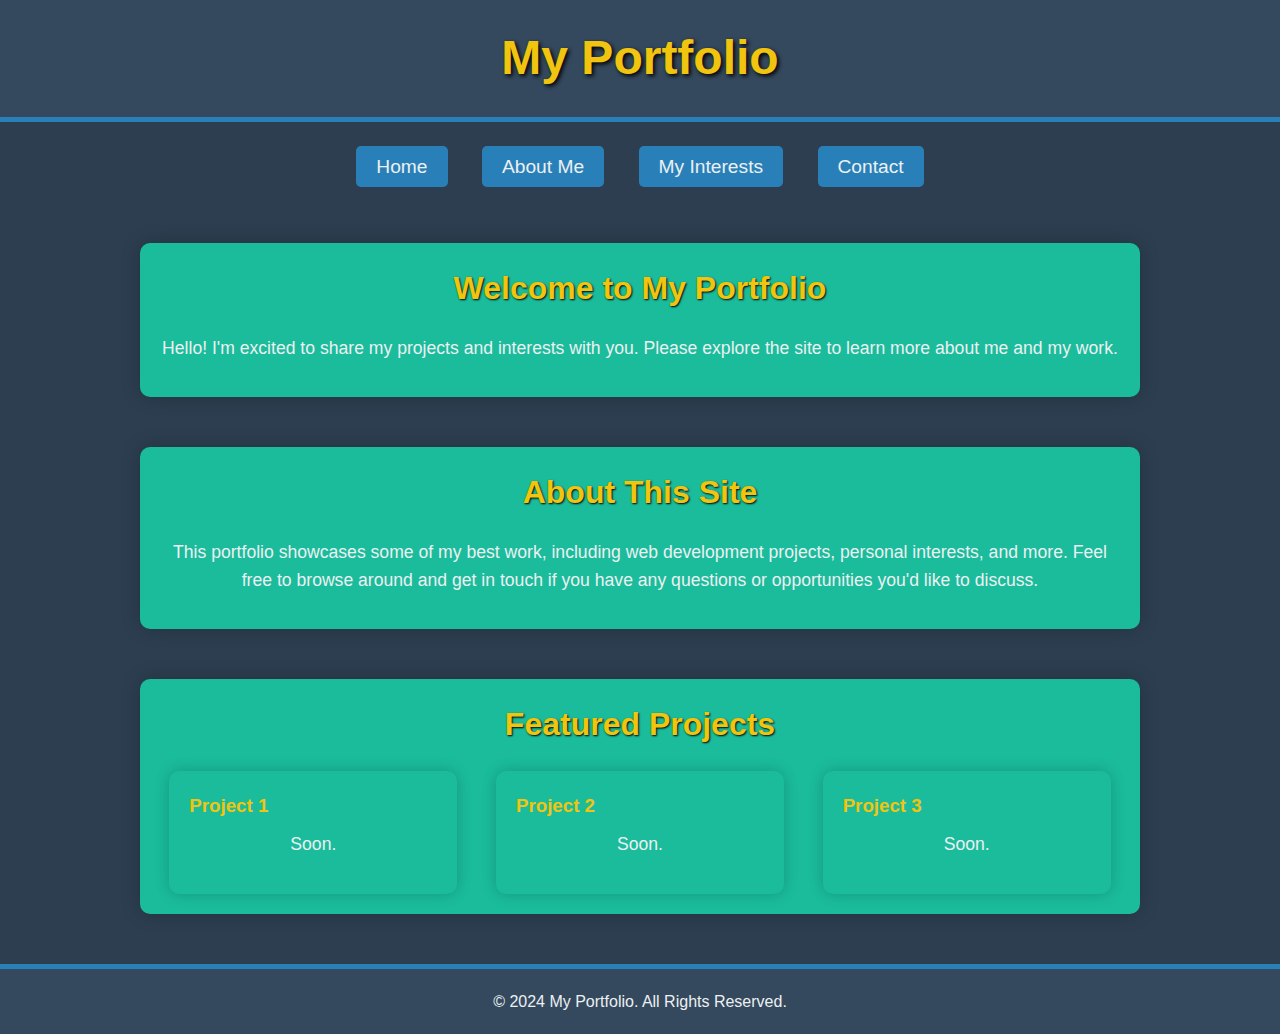
<file: index.html>
<html lang="en">
<head>
    <meta charset="UTF-8">
    <meta name="Home" content="width=device-width, initial-scale=1.0">
    <title>My Portfolio</title>
    <link rel="stylesheet" href="style.css">
</head>
<body>
    <header>
        <h1>My Portfolio</h1>
    </header>

    <nav class="nav">
        <ul>
            <li><a href="index.html">Home</a></li>
            <li><a href="aboutme.html">About Me</a></li>
            <li><a href="myintrest.html">My Interests</a></li>
            <li><a href="contact.html">Contact</a></li>
        </ul>
    </nav>

    <section class="section welcome">
        <h2>Welcome to My Portfolio</h2>
        <p>Hello! I'm excited to share my projects and interests with you. Please explore the site to learn more about me and my work.</p>
    </section>

    <section class="section intro">
        <h2>About This Site</h2>
        <p>This portfolio showcases some of my best work, including web development projects, personal interests, and more. Feel free to browse around and get in touch if you have any questions or opportunities you'd like to discuss.</p>
    </section>

    <section class="section portfolio">
        <h2>Featured Projects</h2>
        <div class="project-grid">
            <div class="project-item">
                <h3>Project 1</h3>
                <p>Soon.</p>
            </div>
            <div class="project-item">
                <h3>Project 2</h3>
                <p>Soon.</p>
            </div>
            <div class="project-item">
                <h3>Project 3</h3>
                <p>Soon.</p>
            </div>
        </div>
    </section>

    <footer class="foot">
        <p>&copy; 2024 My Portfolio. All Rights Reserved.</p>
    </footer>
    <script src="script.js"></script>
</body>
</html>
</file>
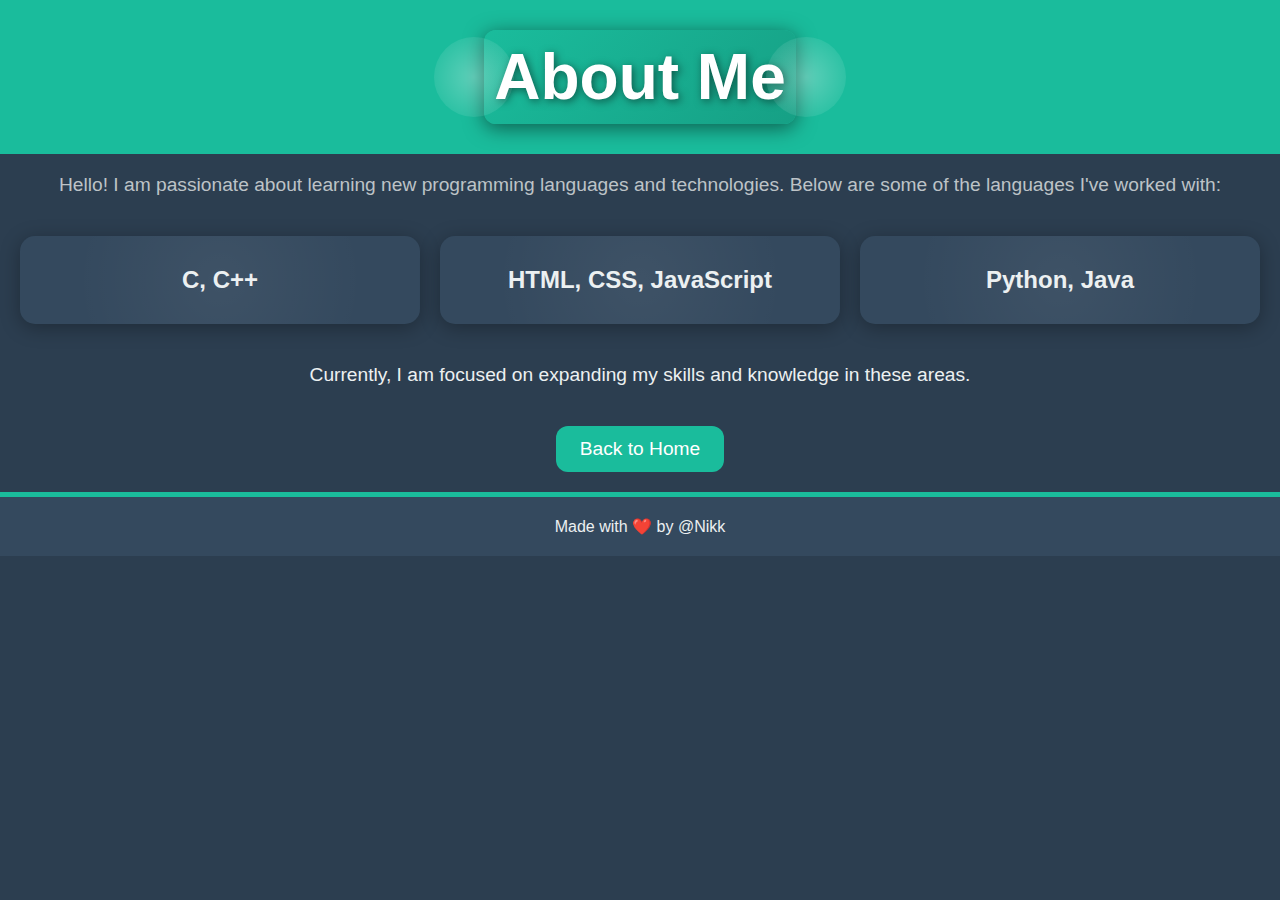
<file: aboutme.html>
<!DOCTYPE html>
<html lang="en">
<head>
    <meta charset="UTF-8">
    <meta name="viewport" content="width=device-width, initial-scale=1.0">
    <title>About Me</title>
    <link rel="stylesheet" href="abt.css">
</head>
<body>
    <header>
        <div class="header-content">
            <h1>About Me</h1>
        </div>
    </header>

    <main>
        <section class="intro">
            <p>Hello! I am passionate about learning new programming languages and technologies. Below are some of the languages I've worked with:</p>
        </section>

        <section class="languages-section">
            <div class="language-card lang1">
                <h2>C, C++</h2>
            </div>
            <div class="language-card lang2">
                <h2>HTML, CSS, JavaScript</h2>
            </div>
            <div class="language-card lang3">
                <h2>Python, Java</h2>
            </div>
        </section>

        <section class="learning-status">
            <p>Currently, I am focused on expanding my skills and knowledge in these areas.</p>
        </section>

        <div class="home">
            <a href="index.html">Back to Home</a>
        </div>
    </main>

    <footer>
        <p>Made with ❤️ by @Nikk</p>
    </footer>
    <script src="script.js"></script>
</body>
</html>
</file>
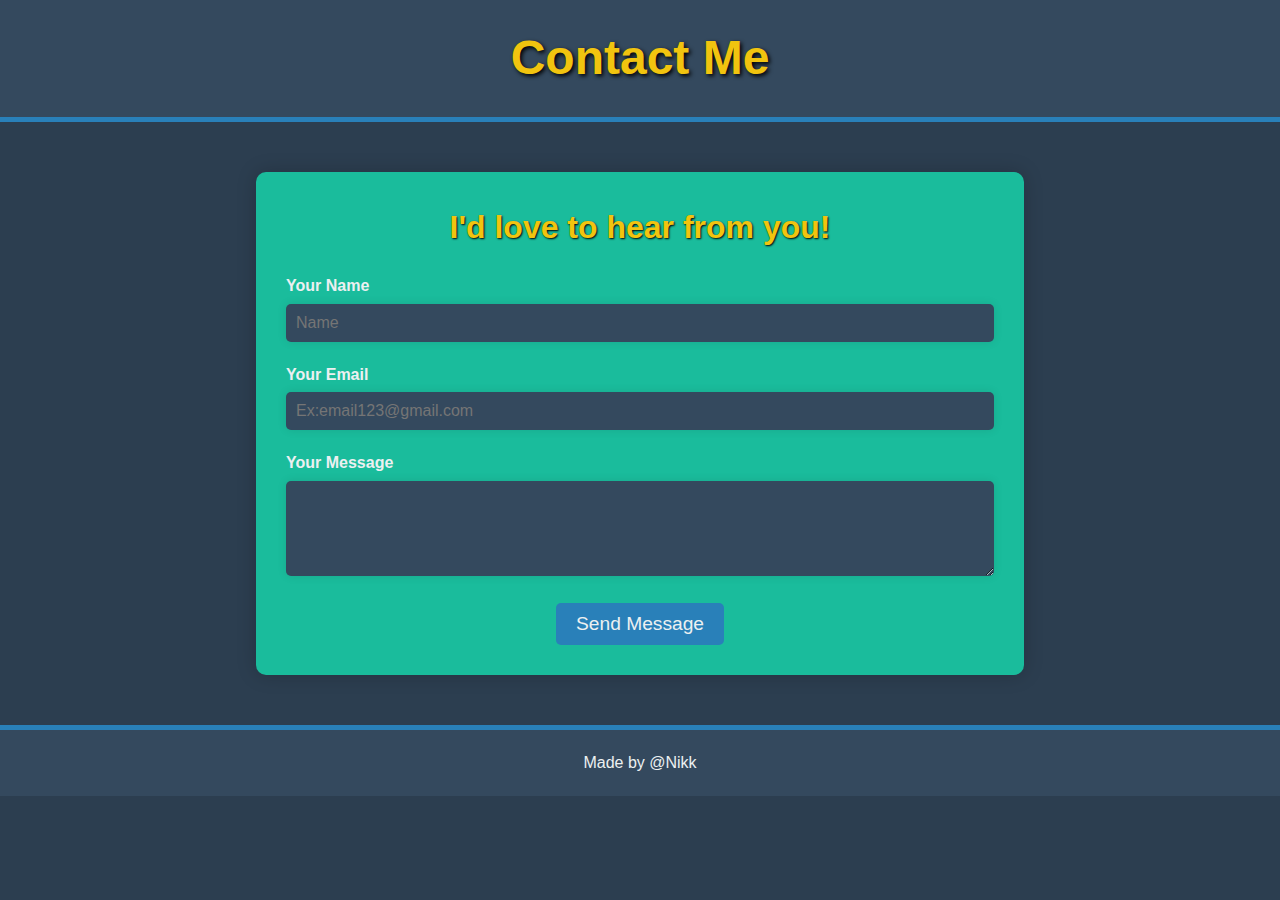
<file: contact.html>
<!DOCTYPE html>
<html lang="en">
<head>
    <meta charset="UTF-8">
    <meta name="viewport" content="width=device-width, initial-scale=1.0">
    <title>Contact Me</title>
    <link rel="stylesheet" href="style.css">
</head>
<body>
    <header>
        <h1>Contact Me</h1>
    </header>

    <section class="contact-section">
        <h2>I'd love to hear from you!</h2>
        <form action="https://formspree.io/f/xrbzaqde" method="POST">
            <div class="form-group">
                <label for="name">Your Name</label>
                <input type="text" id="name" name="name" placeholder="Name" required>
            </div>
            <div class="form-group">
                <label for="email">Your Email</label>
                <input type="email" id="email" name="email" placeholder="Ex:email123@gmail.com" required>
            </div>
            <div class="form-group">
                <label for="message">Your Message</label>
                <textarea id="message" name="message" rows="5" required></textarea>
            </div>
            <button type="submit" class="btn-submit">Send Message</button>
        </form>
    </section>

    <footer>
        <p>Made by @Nikk</p>
    </footer>
    
    <script src="script.js"></script>
</body>
</html>
</file>
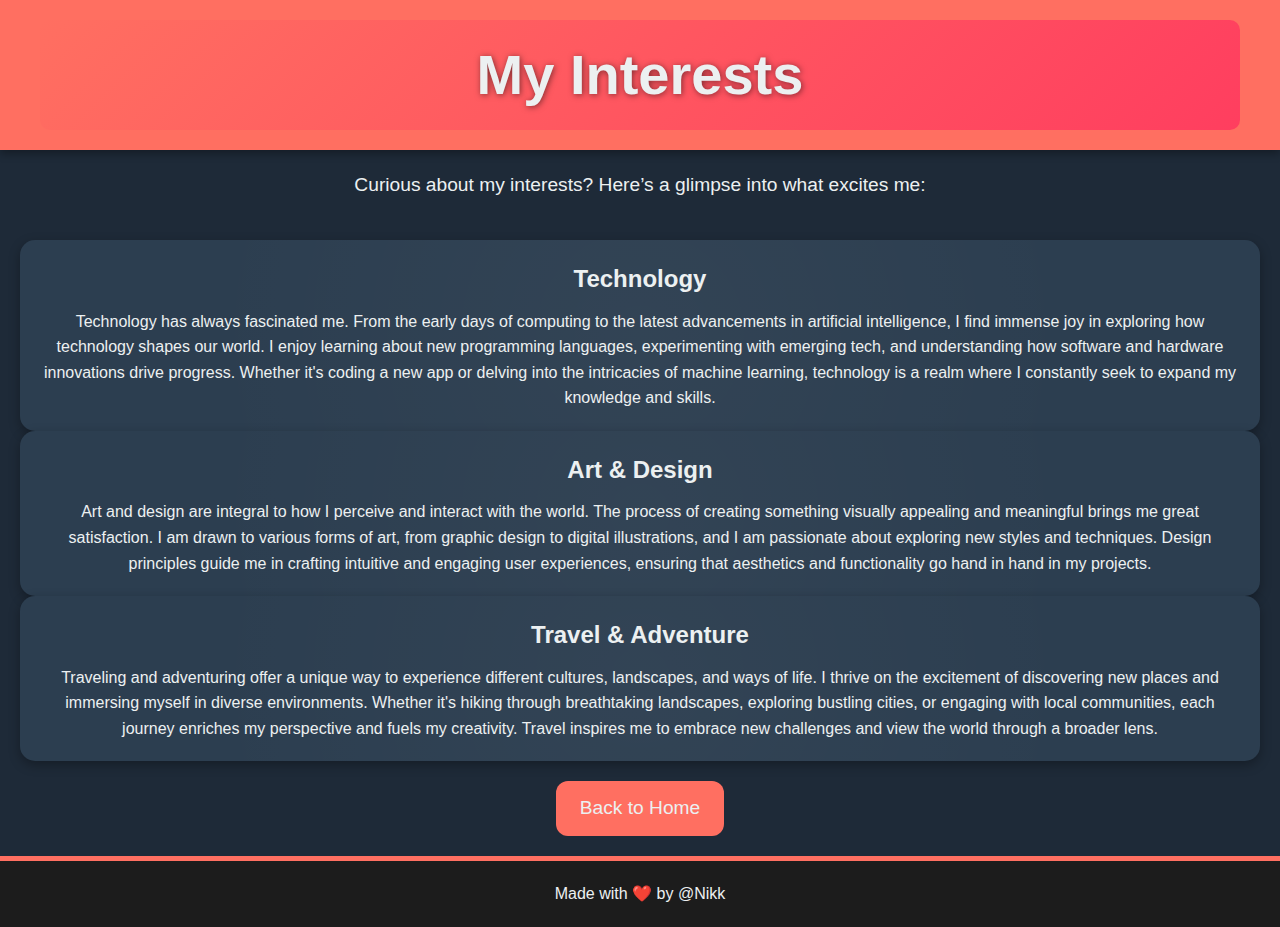
<file: myintrest.html>
<!DOCTYPE html>
<html lang="en">
<head>
    <meta charset="UTF-8">
    <meta name="viewport" content="width=device-width, initial-scale=1.0">
    <title>My Interests</title>
    <link rel="stylesheet" href="mi.css">
</head>
<body>
    <header>
        <div class="header-content">
            <h1>My Interests</h1>
        </div>
    </header>

    <main>
        <section class="intro">
            <p>Curious about my interests? Here’s a glimpse into what excites me:</p>
        </section>

        <section class="interests">
            <div class="interest-card one">
                <h2>Technology</h2>
                <p class="one">Technology has always fascinated me. From the early days of computing to the latest advancements in artificial intelligence, I find immense joy in exploring how technology shapes our world. I enjoy learning about new programming languages, experimenting with emerging tech, and understanding how software and hardware innovations drive progress. Whether it's coding a new app or delving into the intricacies of machine learning, technology is a realm where I constantly seek to expand my knowledge and skills.</p>

            </div>
            <div class="interest-card two">
                <h2>Art & Design</h2>
                <p class="two">Art and design are integral to how I perceive and interact with the world. The process of creating something visually appealing and meaningful brings me great satisfaction. I am drawn to various forms of art, from graphic design to digital illustrations, and I am passionate about exploring new styles and techniques. Design principles guide me in crafting intuitive and engaging user experiences, ensuring that aesthetics and functionality go hand in hand in my projects.</p>

            </div>
            <div class="interest-card three">
                <h2>Travel & Adventure</h2>
                <p class="three">Traveling and adventuring offer a unique way to experience different cultures, landscapes, and ways of life. I thrive on the excitement of discovering new places and immersing myself in diverse environments. Whether it's hiking through breathtaking landscapes, exploring bustling cities, or engaging with local communities, each journey enriches my perspective and fuels my creativity. Travel inspires me to embrace new challenges and view the world through a broader lens.</p>

            </div>
        </section>

        <div class="home">
            <a href="index.html">Back to Home</a>
        </div>
    </main>

    <footer>
        <p>Made with ❤️ by @Nikk</p>
    </footer>
    <script src="script.js"></script>
</body>
</html>
</file>
<file: style.css>
/* Reset some basic styles */
* {
    margin: 0;
    padding: 0;
    box-sizing: border-box;
}

@import url('https://fonts.googleapis.com/css2?family=Roboto:wght@400;700&family=Raleway:wght@400;600&display=swap');

/* Define CSS variables for color scheme */
:root {
    --primary-bg: #2c3e50; /* Dark slate gray background */
    --header-bg: #34495e; /* Darker header */
    --highlight-color: #f1c40f; /* Bright yellow */
    --button-bg: #2980b9; /* Bright blue */
    --button-hover: #f39c12; /* Bright orange on hover */
    --card-bg: #1abc9c; /* Bright teal */
    --card-hover-bg: #16a085; /* Slightly darker teal */
    --footer-bg: #34495e; /* Dark footer background */
    --text-color: #ecf0f1; /* Light text color */
    --shadow: rgba(0, 0, 0, 0.2); /* Box shadow color */
}

/* Global Styles */
body {
    font-family: 'Roboto', sans-serif;
    background-color: var(--primary-bg);
    color: var(--text-color);
    line-height: 1.6;
}

header {
    background-color: var(--header-bg);
    padding: 20px;
    text-align: center;
    border-bottom: 5px solid var(--button-bg);
}

h1 {
    color: var(--highlight-color);
    font-size: 3em;
    animation: fadeIn 2s ease-in;
    text-shadow: 2px 2px 4px #000;
}

@keyframes fadeIn {
    from {
        opacity: 0;
        transform: translateY(-50px);
    }
    to {
        opacity: 1;
        transform: translateY(0);
    }
}

.nav {
    text-align: center;
    margin-top: 20px;
}

.nav ul {
    list-style-type: none;
    padding: 10px 0;
}

.nav ul li {
    display: inline-block;
    margin: 0 15px;
}

.nav ul li a {
    text-decoration: none;
    color: var(--text-color);
    font-size: 1.2em;
    padding: 10px 20px;
    background-color: var(--button-bg);
    border-radius: 5px;
    transition: background-color 0.3s ease-in-out;
}

.nav ul li a:hover {
    background-color: var(--button-hover);
}

/* Section Styling */
.section {
    margin: 50px auto;
    padding: 20px;
    width: 80%;
    max-width: 1000px;
    background-color: var(--card-bg);
    border-radius: 10px;
    box-shadow: 0px 0px 20px var(--shadow);
    animation: slideIn 1.5s ease-in-out;
}

@keyframes slideIn {
    from {
        transform: translateX(-100%);
        opacity: 0;
    }
    to {
        transform: translateX(0);
        opacity: 1;
    }
}

.section h2 {
    color: var(--highlight-color);
    margin-bottom: 20px;
    font-size: 2em;
    text-align: center;
    text-shadow: 1px 1px 2px #000;
}

.section p {
    font-size: 1.1em;
    text-align: center;
    margin-bottom: 15px;
}

/* Project Grid */
.project-grid {
    display: flex;
    flex-wrap: wrap;
    justify-content: space-around;
    gap: 20px;
}

.project-item {
    background-color: var(--card-bg);
    padding: 20px;
    border-radius: 10px;
    width: 30%;
    box-shadow: 0px 0px 15px var(--shadow);
    transition: transform 0.3s ease-in-out, background-color 0.3s ease-in-out;
}

.project-item:hover {
    transform: scale(1.05);
    background-color: var(--card-hover-bg);
}

.project-item h3 {
    color: var(--highlight-color);
    margin-bottom: 10px;
}

/* Home Button */
.home {
    margin-top: 20px;
}

.home a {
    color: var(--text-color);
    background-color: var(--button-bg);
    padding: 12px 24px;
    border-radius: 12px;
    text-decoration: none;
    font-size: 1.2em;
    transition: background-color 0.3s ease, transform 0.3s ease;
    display: inline-block;
}

.home a:hover {
    background-color: var(--button-hover);
    transform: scale(1.05);
}

/* Footer */
footer {
    text-align: center;
    padding: 20px;
    background-color: var(--footer-bg);
    border-top: 5px solid var(--button-bg);
    margin-top: 50px;
}

footer p {
    color: var(--text-color);
    font-size: 1em;
}

/* Contact Section Styles */
.contact-section placeholder {
    colour: white;
}
.contact-section {
    margin: 50px auto;
    padding: 30px;
    width: 60%;
    max-width: 800px;
    background-color: #1abc9c; /* Bright teal */
    border-radius: 10px;
    box-shadow: 0px 0px 20px rgba(0, 0, 0, 0.2);
    text-align: center;
}

.contact-section h2 {
    color: #f1c40f; /* Bright yellow */
    margin-bottom: 20px;
    font-size: 2em;
    text-shadow: 1px 1px 2px #000000;
}

.form-group {
    margin-bottom: 20px;
    text-align: left;
}

.form-group label {
    display: block;
    margin-bottom: 5px;
    font-weight: bold;
    color: #ecf0f1; /* Light text color */
}

.form-group input, .form-group textarea {
    width: 100%;
    padding: 10px;
    border-radius: 5px;
    border: none;
    background-color: #34495e; /* Darker background for input fields */
    color: #ecf0f1;
    font-size: 1em;
    box-shadow: 0px 0px 10px rgba(0, 0, 0, 0.1);
}

.form-group input:focus, .form-group textarea:focus {
    outline: none;
    background-color: #2c3e50; /* Slightly darker on focus */
}

.btn-submit {
    background-color: #2980b9; /* Bright blue */
    color: #ecf0f1;
    padding: 10px 20px;
    border: none;
    border-radius: 5px;
    font-size: 1.2em;
    cursor: pointer;
    transition: background-color 0.3s ease-in-out;
}

.btn-submit:hover {
    background-color: #f39c12; /* Bright orange on hover */
}

/* Responsive Design */
@media (max-width: 768px) {
    h1 {
        font-size: 2.5em;
    }

    .project-item {
        width: 45%;
    }

    .home a {
        font-size: 1em;
        padding: 10px 20px;
    }

    .section.contact-section {
        width: 90%;
    }
}

@media (max-width: 480px) {
    .project-item {
        width: 90%;
    }

    .home a {
        display: block;
        width: 80%;
        margin: 10px auto;
    }
}
</file>
<file: abt.css>
/* Reset some basic styles */
* {
    margin: 0;
    padding: 0;
    box-sizing: border-box;
}

body {
    font-family: 'Arial', sans-serif;
    color: #ecf0f1;
    background-color: #2c3e50;
    text-align: center;
}

/* Header Styling */
header {
    background-color: #1abc9c; /* Bright teal */
    padding: 30px 20px;
    color: #fff;
    position: relative;
    overflow: hidden;
}

.header-content {
    max-width: 1200px;
    margin: 0 auto;
    position: relative;
}

h1 {
    font-size: 4em;
    margin: 0;
    padding: 10px;
    background: linear-gradient(135deg, #1abc9c, #16a085);
    border-radius: 12px;
    box-shadow: 0 4px 20px rgba(0, 0, 0, 0.5);
    position: relative;
    display: inline-block;
    color: #fff;
    text-shadow: 2px 2px 8px rgba(0, 0, 0, 0.5);
    animation: titleAnimation 3s ease-in-out infinite;
}

h1::before {
    content: "";
    position: absolute;
    top: 50%;
    left: -50px;
    width: 80px;
    height: 80px;
    background: radial-gradient(circle, rgba(255, 255, 255, 0.3), transparent);
    border-radius: 50%;
    transform: translateY(-50%);
    animation: pulsate 2s infinite;
}

h1::after {
    content: "";
    position: absolute;
    top: 50%;
    right: -50px;
    width: 80px;
    height: 80px;
    background: radial-gradient(circle, rgba(255, 255, 255, 0.3), transparent);
    border-radius: 50%;
    transform: translateY(-50%);
    animation: pulsate 2s infinite reverse;
}

@keyframes titleAnimation {
    0%, 100% {
        text-shadow: 2px 2px 8px rgba(0, 0, 0, 0.5);
    }
    50% {
        text-shadow: 4px 4px 12px rgba(0, 0, 0, 0.7);
    }
}

@keyframes pulsate {
    0%, 100% {
        transform: scale(1);
        opacity: 0.5;
    }
    50% {
        transform: scale(1.2);
        opacity: 0.8;
    }
}

/* Main Content Styling */
main {
    padding: 20px;
}

.intro {
    margin-bottom: 40px;
    font-size: 1.2em;
    color: #bdc3c7;
    animation: fadeIn 2s ease-in-out;
}

@keyframes fadeIn {
    from {
        opacity: 0;
    }
    to {
        opacity: 1;
    }
}

.languages-section {
    display: flex;
    flex-wrap: wrap;
    gap: 20px;
    justify-content: center;
    margin-bottom: 40px;
}

.language-card {
    background: #34495e; /* Dark background */
    color: #ecf0f1;
    padding: 30px;
    border-radius: 15px;
    box-shadow: 0 4px 20px rgba(0, 0, 0, 0.3);
    flex: 1 1 calc(33.333% - 40px); /* Responsive layout */
    position: relative;
    overflow: hidden;
    transition: transform 0.3s ease-in-out, box-shadow 0.3s ease-in-out;
    animation: fadeInUp 2s ease-in-out;
}

@keyframes fadeInUp {
    from {
        opacity: 0;
        transform: translateY(20px);
    }
    to {
        opacity: 1;
        transform: translateY(0);
    }
}

.language-card::before {
    content: "";
    position: absolute;
    top: 0;
    left: 0;
    width: 100%;
    height: 100%;
    background: radial-gradient(circle, rgba(255, 255, 255, 0.1) 0%, transparent 70%);
    opacity: 0.5;
    z-index: 0;
    animation: shimmer 1.5s infinite;
}

@keyframes shimmer {
    0% {
        background-position: -1000px 0;
    }
    100% {
        background-position: 1000px 0;
    }
}

.language-card h2 {
    font-size: 1.5em;
    margin: 0;
    position: relative;
    z-index: 1;
}

.language-card:hover {
    transform: translateY(-10px);
    box-shadow: 0 8px 30px rgba(0, 0, 0, 0.4);
}

.learning-status {
    font-size: 1.2em;
    margin-bottom: 40px;
    animation: fadeIn 2s ease-in-out;
}

.home {
    margin-top: 20px;
}

.home a {
    color: #fff;
    background-color: #1abc9c; /* Bright teal */
    padding: 12px 24px;
    border-radius: 12px;
    text-decoration: none;
    font-size: 1.2em;
    transition: background-color 0.3s ease-in-out, transform 0.3s ease-in-out;
    display: inline-block;
}

.home a:hover {
    background-color: #16a085; /* Darker teal */
    transform: scale(1.05);
}

footer {
    background-color: #34495e; /* Darker footer */
    padding: 20px;
    color: #ecf0f1;
    border-top: 5px solid #1abc9c; /* Bright teal top border */
}

footer p {
    font-size: 1em;
}

/* Responsive Design */
@media (max-width: 768px) {
    h1 {
        font-size: 2.5em;
    }

    .language-card {
        flex: 1 1 calc(50% - 20px); /* Two columns on tablets */
    }

    .home a {
        font-size: 1em;
        padding: 10px 20px;
    }
}

@media (max-width: 480px) {
    .language-card {
        flex: 1 1 100%; /* Full width on mobile */
    }

    .home a {
        display: block;
        width: 80%;
        margin: 10px auto;
    }
}
</file>
<file: mi.css>
/* Reset some basic styles */
* {
    margin: 0;
    padding: 0;
    box-sizing: border-box;
}

@import url('https://fonts.googleapis.com/css2?family=Roboto:wght@400;700&family=Raleway:wght@400;600&display=swap');

/* Define CSS variables for color scheme */
:root {
    --primary-bg: #1e2a38; /* Dark blue background */
    --card-bg: #2c3e50;    /* Darker blue for cards */
    --highlight: #ff6f61;  /* Vibrant coral for highlights */
    --text-color: #ecf0f1; /* Light text color */
    --hover-bg: #34495e;   /* Slightly lighter background on hover */
    --footer-bg: #1c1c1c;  /* Dark footer background */
}

/* Global Styles */
body {
    font-family: 'Roboto', sans-serif;
    background-color: var(--primary-bg);
    color: var(--text-color);
    line-height: 1.6;
    text-align: center;
}

header {
    background-color: var(--highlight);
    padding: 20px;
    color: var(--text-color);
    box-shadow: 0 4px 8px rgba(0, 0, 0, 0.3);
}

.header-content {
    max-width: 1200px;
    margin: 0 auto;
}

h1 {
    font-family: 'Raleway', sans-serif;
    font-size: 3.5em;
    margin: 0;
    padding: 10px;
    background: linear-gradient(135deg, var(--highlight), #ff3e5f);
    color: var(--text-color);
    border-radius: 10px;
    text-shadow: 1px 1px 6px rgba(0, 0, 0, 0.5);
    animation: textGlow 2s ease-in-out infinite alternate;
}

@keyframes textGlow {
    from {
        text-shadow: 1px 1px 6px rgba(0, 0, 0, 0.5);
    }
    to {
        text-shadow: 0 0 15px var(--highlight), 0 0 20px var(--highlight);
    }
}

/* Main Content Styling */
main {
    padding: 20px;
}

.intro {
    margin-bottom: 40px;
    font-size: 1.2em;
    color: var(--text-color);
    animation: fadeIn 1.5s ease-in-out;
}

@keyframes fadeIn {
    from {
        opacity: 0;
    }
    to {
        opacity: 1;
    }
}

.interests-grid {
    display: grid;
    grid-template-columns: repeat(auto-fit, minmax(300px, 1fr));
    gap: 20px;
    justify-content: center;
    margin-bottom: 40px;
}

.interest-card {
    background: var(--card-bg);
    color: var(--text-color);
    padding: 20px;
    border-radius: 15px;
    box-shadow: 0 4px 12px rgba(0, 0, 0, 0.3);
    position: relative;
    overflow: hidden;
    transition: transform 0.3s ease, background-color 0.3s ease;
    animation: cardFadeIn 1.5s ease-in-out;
}

@keyframes cardFadeIn {
    from {
        opacity: 0;
        transform: translateY(20px);
    }
    to {
        opacity: 1;
        transform: translateY(0);
    }
}

.interest-card::before {
    content: "";
    position: absolute;
    top: 0;
    left: 0;
    width: 100%;
    height: 100%;
    background: radial-gradient(circle, rgba(255, 255, 255, 0.1) 0%, transparent 70%);
    opacity: 0.3;
    z-index: 0;
    transition: opacity 0.3s ease;
}

.interest-card:hover::before {
    opacity: 0.6;
}

.interest-card h2 {
    font-family: 'Raleway', sans-serif;
    font-size: 1.5em;
    margin-bottom: 10px;
    position: relative;
    z-index: 1;
}

.interest-card:hover {
    background: var(--hover-bg);
    transform: scale(1.05);
}

/* Home Button */
.home {
    margin-top: 20px;
}

.home a {
    color: var(--text-color);
    background-color: var(--highlight);
    padding: 12px 24px;
    border-radius: 12px;
    text-decoration: none;
    font-size: 1.2em;
    transition: background-color 0.3s ease, transform 0.3s ease;
    display: inline-block;
}

.home a:hover {
    background-color: #ff3e5f; /* Slightly darker coral */
    transform: scale(1.05);
}

/* Footer */
footer {
    background-color: var(--footer-bg);
    padding: 20px;
    color: var(--text-color);
    border-top: 5px solid var(--highlight);
    position: relative;
}

footer p {
    font-size: 1em;
}

/* Responsive Design */
@media (max-width: 768px) {
    h1 {
        font-size: 2.5em;
    }

    .home a {
        font-size: 1em;
        padding: 10px 20px;
    }
}

@media (max-width: 480px) {
    .home a {
        display: block;
        width: 80%;
        margin: 10px auto;
    }
}
</file>
